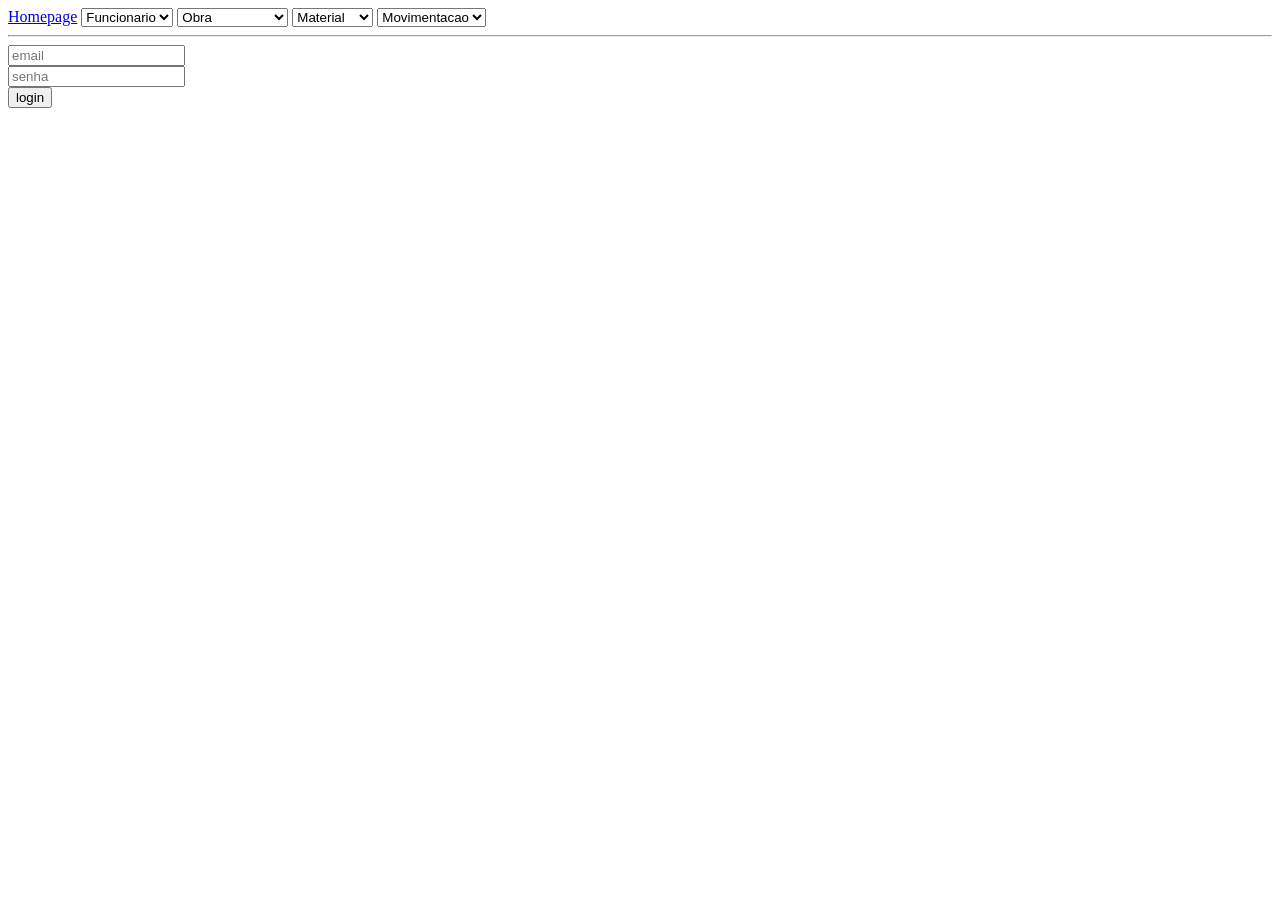
<file: frontend/index.html>
<!DOCTYPE html>
<html lang="en">
<head>
	<meta charset="UTF-8">
	<meta name="viewport" content="width=device-width, initial-scale=1.0">
	<script src="./js/login.js" defer></script>
	<title>HomePage</title>
</head>
<body>
	<header>
		<nav>
			<a href="./index.html">Homepage</a>
			<select onchange="window.location.href = this.value">
				<option disabled selected>Funcionario</option>
				<option value="./html/cadFuncionario.html">Cadastrar</option>
			</select>

			<select onchange="window.location.href = this.value">
				<option disabled selected>Obra</option>
				<option value="./html/cadObra.html">Cadastrar</option>
				<option value="./html/lisObra.html">Listar</option>
				<option value="./html/buscObra.html">Buscar</option>
				<option value="./html/buscNomeObra.html">Buscarn Nome</option>
				<option value="./html/atualObra.html">atualizar</option>
				<option value="./html/apagObra.html">apagar</option>
			</select>

			<select onchange="window.location.href = this.value">
				<option disabled selected>Material</option>
				<option value="./html/cadMaterial.html">Cadastrar</option>
				<option value="./html/atualMaterial.html">Atualizar</option>
			</select>

			<select onchange="window.location.href = this.value">
				<option disabled selected>Movimentacao</option>
				<option value="./html/cadMovimento.html">Cadastrar</option>
				<option value="./html/listMovimento.html">Listar</option>
			</select>
			<hr>
		</nav>
	</header>
<main>
	<input type="text" id="email" placeholder="email"><br>
	<input type="text" id="senha" placeholder="senha"><br>

	<button id="btn">login</button>

	<div id="res"></div>
</main>

</body>
</html>
</file>
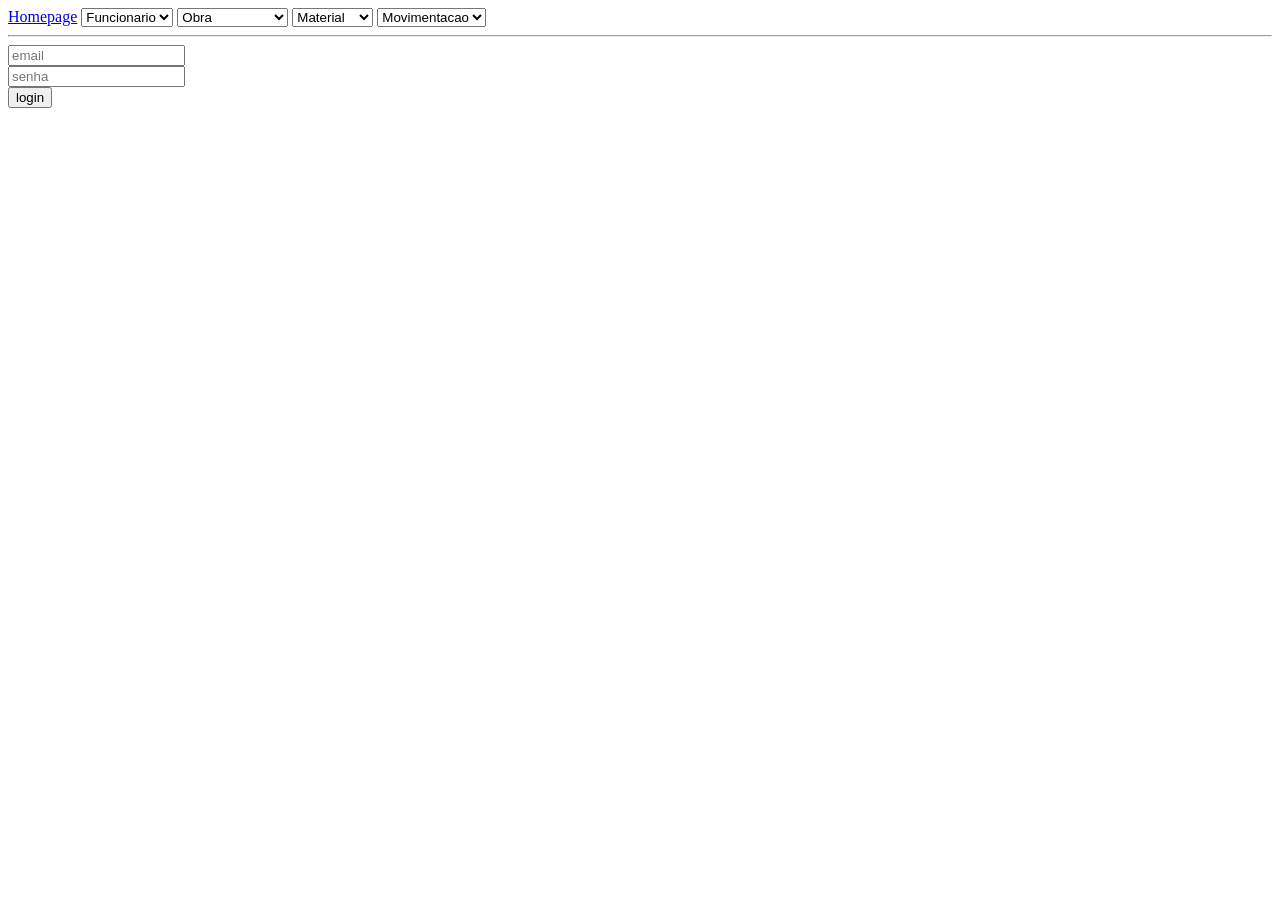
<file: frontend/html/atualMaterial.html>
<!DOCTYPE html>
<html lang="en">

<head>
	<meta charset="UTF-8">
	<meta name="viewport" content="width=device-width, initial-scale=1.0">
	<script src="../js/atualMaterial.js" defer></script>
	<link rel="stylesheet" href="../css/style.css">
	<title>HomePage</title>
</head>

<body>
	<header>
		<nav>
			<a href="../index.html">Homepage</a>
			<select onchange="window.location.href = this.value">
				<option disabled selected>Funcionario</option>
				<option value="./html/cadFuncionario">Cadastrar</option>
			</select>

			<select onchange="window.location.href = this.value">
				<option disabled selected>Obra</option>
				<option value="./cadObra.html">Cadastrar</option>
				<option value="./lisObra.html">Listar</option>
				<option value="./buscObra.html">Buscar</option>
				<option value="./buscNomeObra.html">Buscarn Nome</option>
				<option value="./atualObra.html">atualizar</option>
				<option value="./apagObra.html">apagar</option>
			</select>

			<select onchange="window.location.href = this.value">
				<option disabled selected>Material</option>
				<option value="./cadMaterial.html">Cadastrar</option>
				<option value="./atualMaterial.html">Atualizar</option>
			</select>

			<select onchange="window.location.href = this.value">
				<option disabled selected>Movimentacao</option>
				<option value="./cadMovimento.html">Cadastrar</option>
				<option value="./listMovimento.html">Listar</option>
			</select>

			<hr>
		</nav>
	</header>
	<main>
		<input type="text" id="id" placeholder="id">
		<input type="text" id="descircao" placeholder="descircao">
		<input type="text" id="categoria" placeholder="categoria">
		<input type="text" id="qtdEstoque" placeholder="qtdEstoque">
		<input type="text" id="lote" placeholder="lote">
		<input type="text" id="idObra" placeholder="idObra">

		<button id="btn">Atualizar</button>

		<div id="res"></div>
	</main>

</body>

</html>
</file>
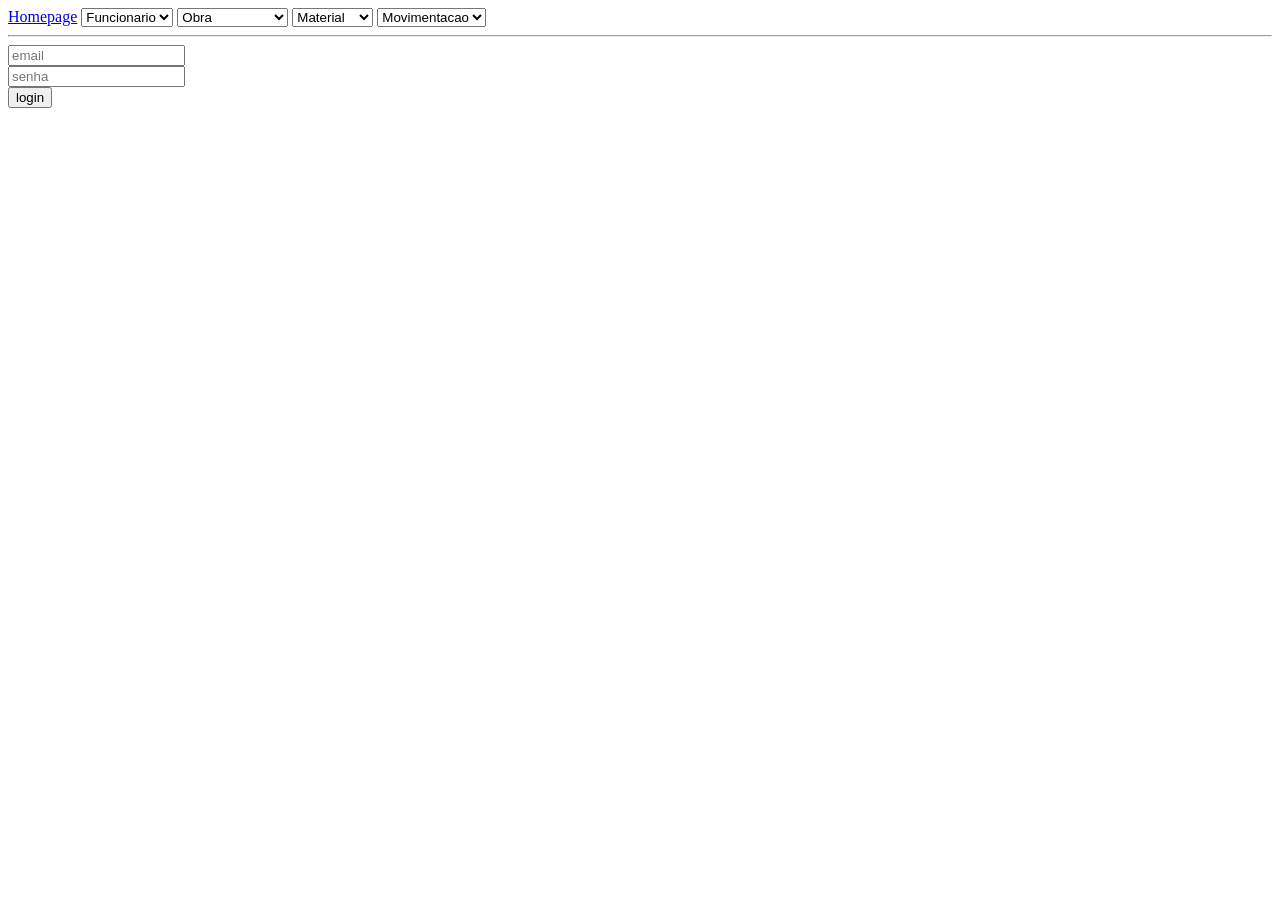
<file: frontend/html/atualObra.html>
<!DOCTYPE html>
<html lang="en">

<head>
	<meta charset="UTF-8">
	<meta name="viewport" content="width=device-width, initial-scale=1.0">
	<script src="../js/atualObra.js" defer></script>
	<link rel="stylesheet" href="../css/style.css">
	<title>HomePage</title>
</head>

<body>
	<header>
		<nav>
			<a href="../index.html">Homepage</a>
			<select onchange="window.location.href = this.value">
				<option disabled selected>Funcionario</option>
				<option value="./html/cadFuncionario">Cadastrar</option>
			</select>

			<select onchange="window.location.href = this.value">
				<option disabled selected>Obra</option>
				<option value="./cadObra.html">Cadastrar</option>
				<option value="./lisObra.html">Listar</option>
				<option value="./buscObra.html">Buscar</option>
				<option value="./buscNomeObra.html">Buscarn Nome</option>
				<option value="./atualObra.html">atualizar</option>
				<option value="./apagObra.html">apagar</option>
			</select>

			<select onchange="window.location.href = this.value">
				<option disabled selected>Material</option>
				<option value="./cadMaterial.html">Cadastrar</option>
				<option value="./atualMaterial.html">Atualizar</option>
			</select>

			<select onchange="window.location.href = this.value">
				<option disabled selected>Movimentacao</option>
				<option value="./cadMovimento.html">Cadastrar</option>
				<option value="./listMovimento.html">Listar</option>
			</select>

			<hr>
		</nav>
	</header>
	<main>
		<input type="text" id="id" placeholder="id">
		<input type="text" id="nome" placeholder="nome">
		<input type="text" id="cnpj" placeholder="cnpj">

		<button id="btn">Atualizar</button>

		<div id="res"></div>
	</main>

</body>

</html>
</file>
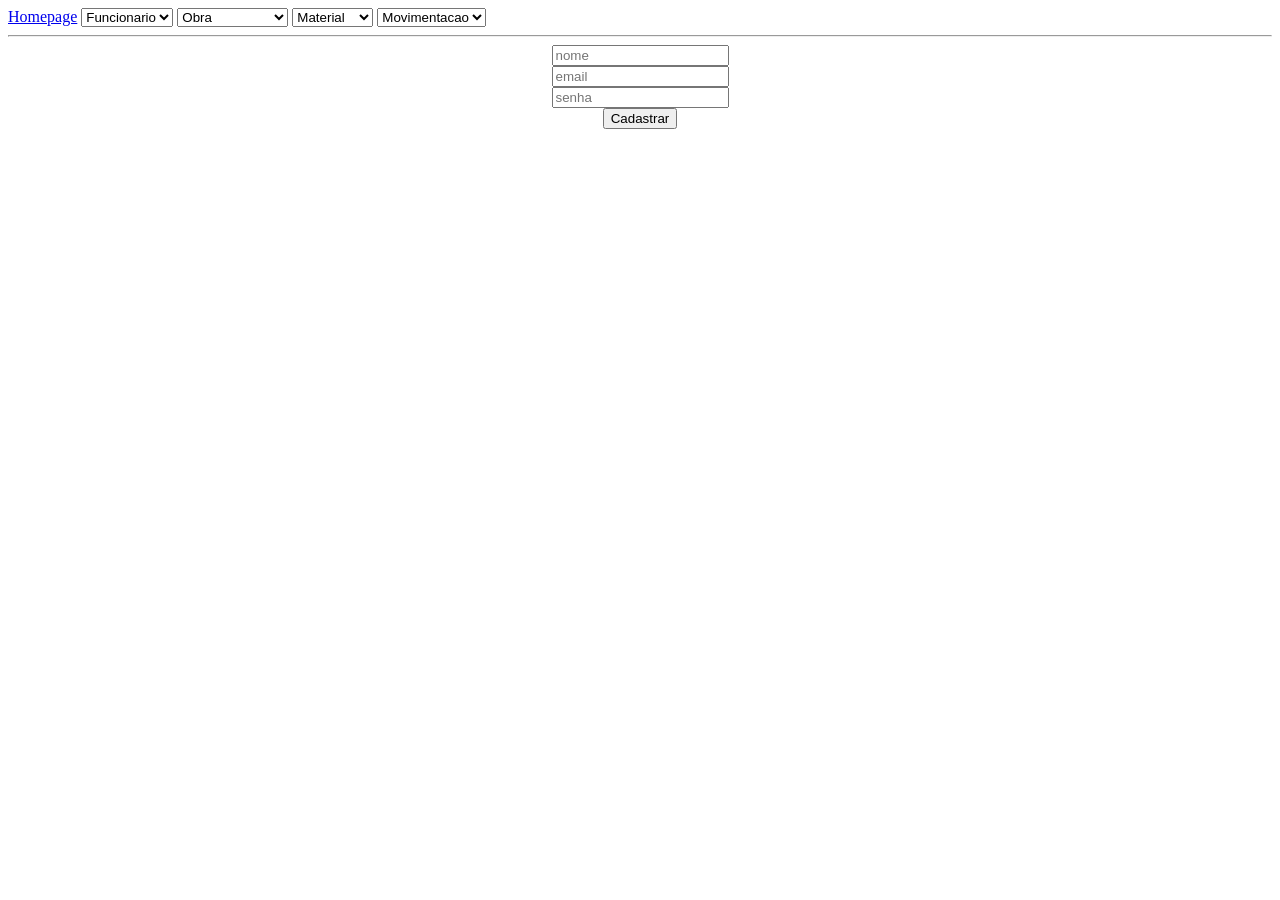
<file: frontend/html/cadFuncionario.html>
<!DOCTYPE html>
<html lang="en">

<head>
	<meta charset="UTF-8">
	<meta name="viewport" content="width=device-width, initial-scale=1.0">
	<script src="../js/cadFuncionario.js" defer></script>
	<link rel="stylesheet" href="../css/style.css">
	<title>HomePage</title>
</head>

<body>
	<header>
		<nav>
			<a href="../index.html">Homepage</a>
			<select onchange="window.location.href = this.value">
				<option disabled selected>Funcionario</option>
				<option value="./html/cadFuncionario.html">Cadastrar</option>
			</select>

			<select onchange="window.location.href = this.value">
				<option disabled selected>Obra</option>
				<option value="./cadObra.html">Cadastrar</option>
				<option value="./lisObra.html">Listar</option>
				<option value="./buscObra.html">Buscar</option>
				<option value="./buscNomeObra.html">Buscarn Nome</option>
				<option value="./atualObra.html">atualizar</option>
				<option value="./apagObra.html">apagar</option>
			</select>

			<select onchange="window.location.href = this.value">
				<option disabled selected>Material</option>
				<option value="./cadMaterial.html">Cadastrar</option>
				<option value="./atualMaterial.html">Atualziar</option>
			</select>

			<select onchange="window.location.href = this.value">
				<option disabled selected>Movimentacao</option>
				<option value="./cadMovimento.html">Cadastrar</option>
				<option value="./listMovimento.html">Listar</option>
			</select>

			<hr>
		</nav>
	</header>
	<main>
		<input type="text" id="nome" placeholder="nome">
		<input type="text" id="email" placeholder="email">
		<input type="text" id="senha" placeholder="senha">

		<button id="btn">Cadastrar</button>

		<div id="res"></div>
	</main>

</body>

</html>
</file>
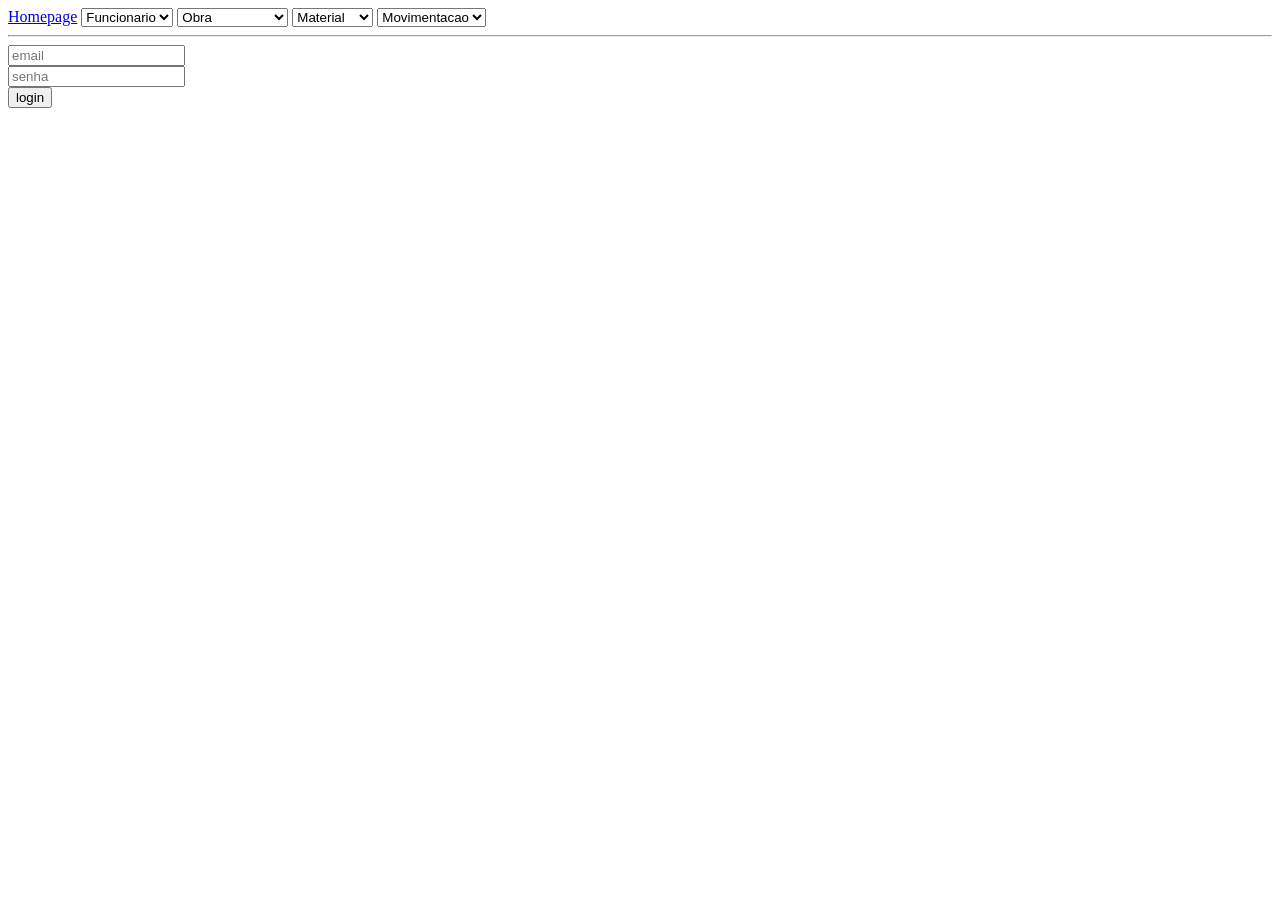
<file: frontend/html/cadMaterial.html>
<!DOCTYPE html>
<html lang="en">

<head>
	<meta charset="UTF-8">
	<meta name="viewport" content="width=device-width, initial-scale=1.0">
	<script src="../js/cadMaterial.js" defer></script>
	<link rel="stylesheet" href="../css/style.css">
	<title>HomePage</title>
</head>

<body>
	<header>
		<nav>
			<a href="../index.html">Homepage</a>
			<select onchange="window.location.href = this.value">
				<option disabled selected>Funcionario</option>
				<option value="./html/cadFuncionario.html">Cadastrar</option>
			</select>

			<select onchange="window.location.href = this.value">
				<option disabled selected>Obra</option>
				<option value="./cadObra.html">Cadastrar</option>
				<option value="./lisObra.html">Listar</option>
				<option value="./buscObra.html">Buscar</option>
				<option value="./buscNomeObra.html">Buscarn Nome</option>
				<option value="./atualObra.html">atualizar</option>
				<option value="./apagObra.html">apagar</option>
			</select>

			<select onchange="window.location.href = this.value">
				<option disabled selected>Material</option>
				<option value="./cadMaterial.html">Cadastrar</option>
				<option value="./atualMaterial.html">Atualizaar</option>
			</select>

			<select onchange="window.location.href = this.value">
				<option disabled selected>Movimentacao</option>
				<option value="./cadMovimento.html">Cadastrar</option>
				<option value="./listMovimento.html">Listar</option>
			</select>

			<hr>
		</nav>
	</header>
	<main>
		<input type="text" id="descricao" placeholder="descricao">
		<input type="text" id="categoria" placeholder="categoria">
		<input type="text" id="qtdEstoque" placeholder="qtdEstoque">
		<input type="text" id="lote" placeholder="lote">
		<input type="text" id="idObra" placeholder="idObra">

		<button id="btn">Cadastrar</button>

		<div id="res"></div>
	</main>

</body>

</html>
</file>
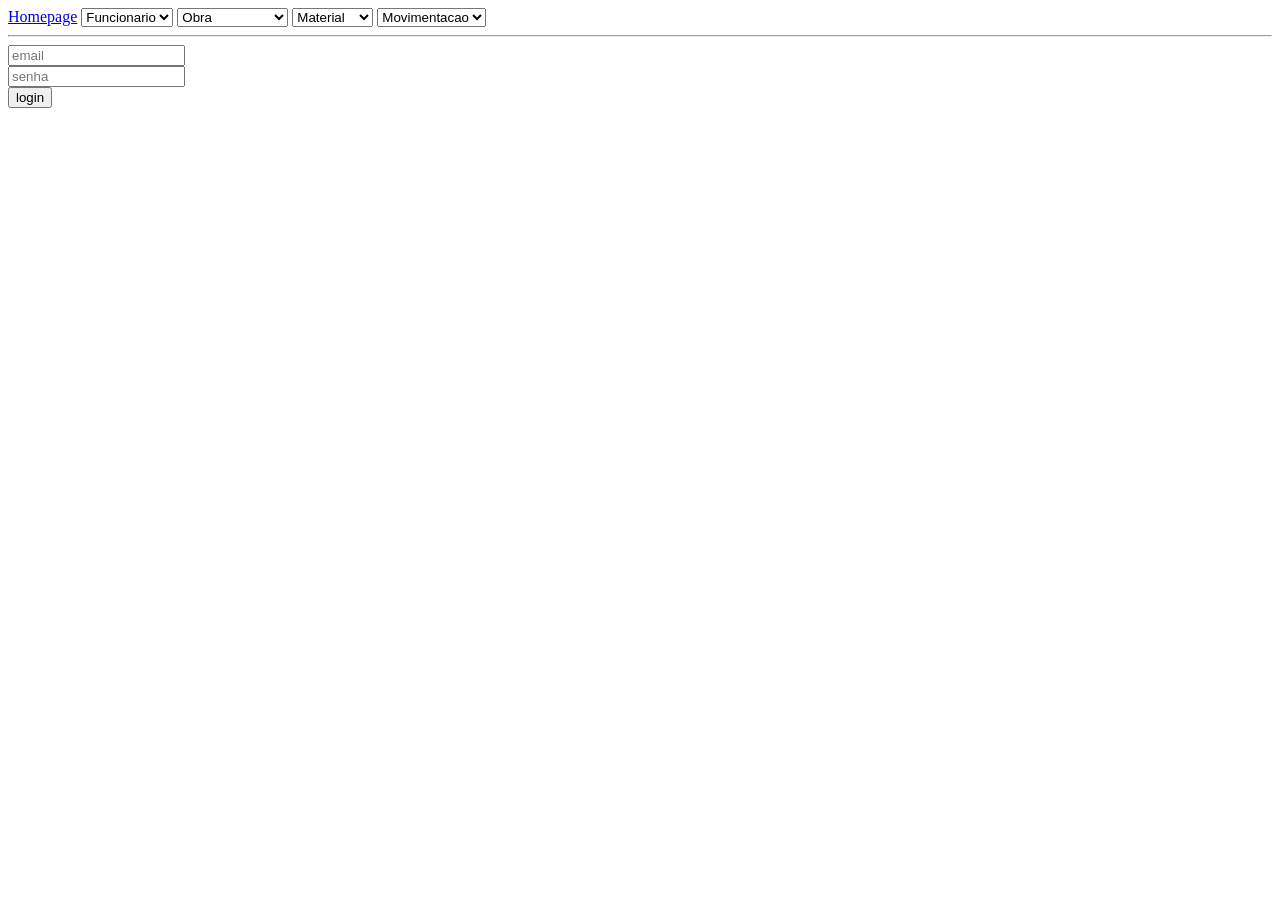
<file: frontend/html/cadMovimento.html>
<!DOCTYPE html>
<html lang="en">

<head>
	<meta charset="UTF-8">
	<meta name="viewport" content="width=device-width, initial-scale=1.0">
	<script src="../js/cadMovimento.js" defer></script>
	<link rel="stylesheet" href="../css/style.css">
	<title>HomePage</title>
</head>

<body>
	<header>
		<nav>
			<a href="../index.html">Homepage</a>
			<select onchange="window.location.href = this.value">
				<option disabled selected>Funcionario</option>
				<option value="./html/cadFuncionario.html">Cadastrar</option>
			</select>

			<select onchange="window.location.href = this.value">
				<option disabled selected>Obra</option>
				<option value="./cadObra.html">Cadastrar</option>
				<option value="./lisObra.html">Listar</option>
				<option value="./buscObra.html">Buscar</option>
				<option value="./buscNomeObra.html">Buscarn Nome</option>
				<option value="./atualObra.html">atualizar</option>
				<option value="./apagObra.html">apagar</option>
			</select>

			<select onchange="window.location.href = this.value">
				<option disabled selected>Material</option>
				<option value="./cadMaterial.html">Cadastrar</option>
				<option value="./atualMaterial.html">Atualizar</option>
			</select>

			<select onchange="window.location.href = this.value">
				<option disabled selected>Movimentacao</option>
				<option value="./cadMovimento.html">Cadastrar</option>
				<option value="./listMovimento.html">Listar</option>
			</select>

			<hr>
		</nav>
	</header>
	<main>
		<select name="estado" id="estado">
			<option value="ENTRADA">ENTRADA</option>
			<option value="SAIDA">SAIDA</option>
		</select>
		<input type="text" id="qtdMovimento" placeholder="qtdMovimento">
		<input type="date" id="data" placeholder="data">
		<input type="text" id="idMaterial" placeholder="idMaterial">

		<button id="btn">Cadastrar</button>

		<div id="res"></div>
	</main>

</body>

</html>
</file>
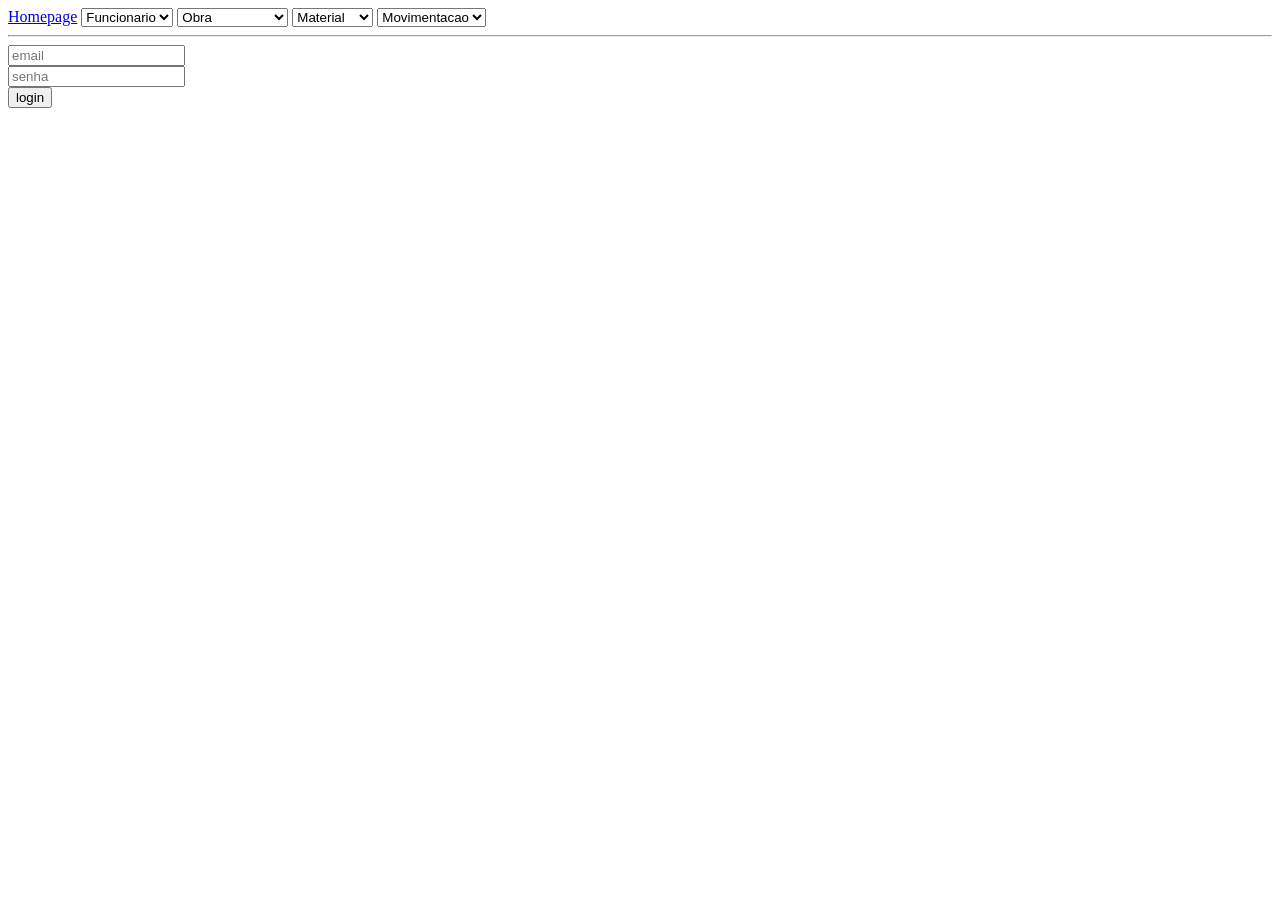
<file: frontend/html/cadObra.html>
<!DOCTYPE html>
<html lang="en">

<head>
	<meta charset="UTF-8">
	<meta name="viewport" content="width=device-width, initial-scale=1.0">
	<script src="../js/cadObra.js" defer></script>
	<link rel="stylesheet" href="../css/style.css">
	<title>HomePage</title>
</head>

<body>
	<header>
		<nav>
			<a href="../index.html">Homepage</a>
			<select onchange="window.location.href = this.value">
				<option disabled selected>Funcionario</option>
				<option value="./html/cadFuncionario">Cadastrar</option>
			</select>

			<select onchange="window.location.href = this.value">
				<option disabled selected>Obra</option>
				<option value="./cadObra.html">Cadastrar</option>
				<option value="./lisObra.html">Listar</option>
				<option value="./buscObra.html">Buscar</option>
				<option value="./buscNomeObra.html">Buscarn Nome</option>
				<option value="./atualObra.html">atualizar</option>
				<option value="./apagObra.html">apagar</option>
			</select>

			<select onchange="window.location.href = this.value">
				<option disabled selected>Material</option>
				<option value="./cadMaterial.html">Cadastrar</option>
				<option value="./atualMaterial.html">Atualizar</option>
			</select>

			<select onchange="window.location.href = this.value">
				<option disabled selected>Movimentacao</option>
				<option value="./cadMovimento.html">Cadastrar</option>
				<option value="./listMovimento.html">Listar</option>
			</select>

			<hr>
		</nav>
	</header>
	<main>
		<input type="text" id="nome" placeholder="nome">
		<input type="text" id="cnpj" placeholder="cnpj">

		<button id="btn">Cadastrar</button>

		<div id="res"></div>
	</main>

</body>

</html>
</file>
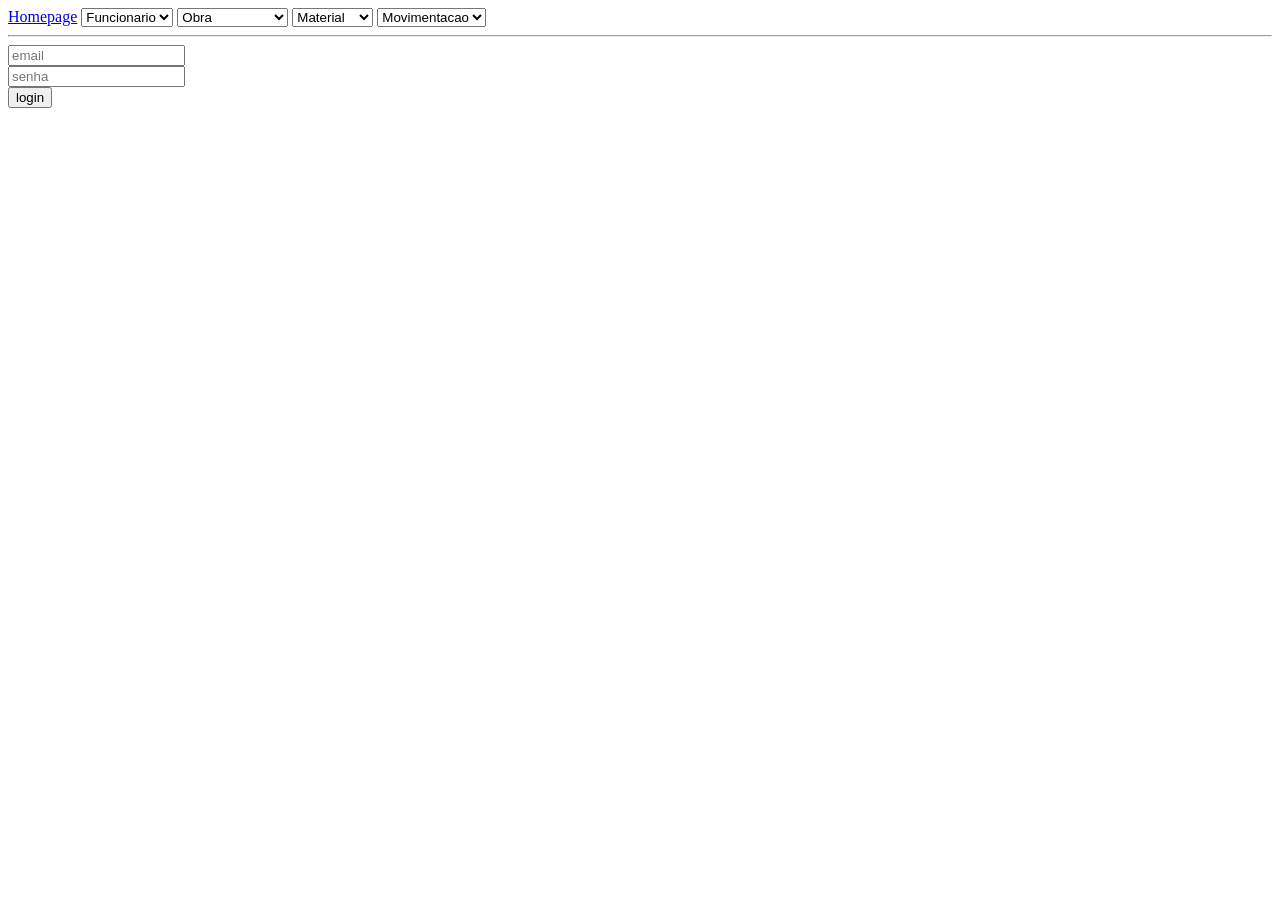
<file: frontend/html/lisObra.html>
<!DOCTYPE html>
<html lang="en">

<head>
	<meta charset="UTF-8">
	<meta name="viewport" content="width=device-width, initial-scale=1.0">
	<script src="../js/listObra.js" defer></script>
	<link rel="stylesheet" href="../css/style.css">
	<title>HomePage</title>
</head>

<body>
	<header>
		<nav>
			<a href="../index.html">Homepage</a>
			<select onchange="window.location.href = this.value">
				<option disabled selected>Funcionario</option>
				<option value="./html/cadFuncionario">Cadastrar</option>
			</select>

			<select onchange="window.location.href = this.value">
				<option disabled selected>Obra</option>
				<option value="./cadObra.html">Cadastrar</option>
				<option value="./lisObra.html">Listar</option>
				<option value="./buscObra.html">Buscar</option>
				<option value="./buscNomeObra.html">Buscarn Nome</option>
				<option value="./atualObra.html">atualizar</option>
				<option value="./apagObra.html">apagar</option>
			</select>

			<select onchange="window.location.href = this.value">
				<option disabled selected>Material</option>
				<option value="./cadMaterial.html">Cadastrar</option>
				<option value="./atualMaterial.html">Atualizar</option>
			</select>

			<select onchange="window.location.href = this.value">
				<option disabled selected>Movimentacao</option>
				<option value="./cadMovimento.html">Cadastrar</option>
				<option value="./listMovimento.html">Listar</option>
			</select>

			<hr>
		</nav>
	</header>
	<main>


		<button id="btn">Listar</button>

		<table>
			<thead>
				<th>ID</th>
				<th>NOME</th>
				<th>CNPJ</th>
			</thead>
			<tbody id="res">

			</tbody>
		</table>
	</main>

</body>

</html>
</file>
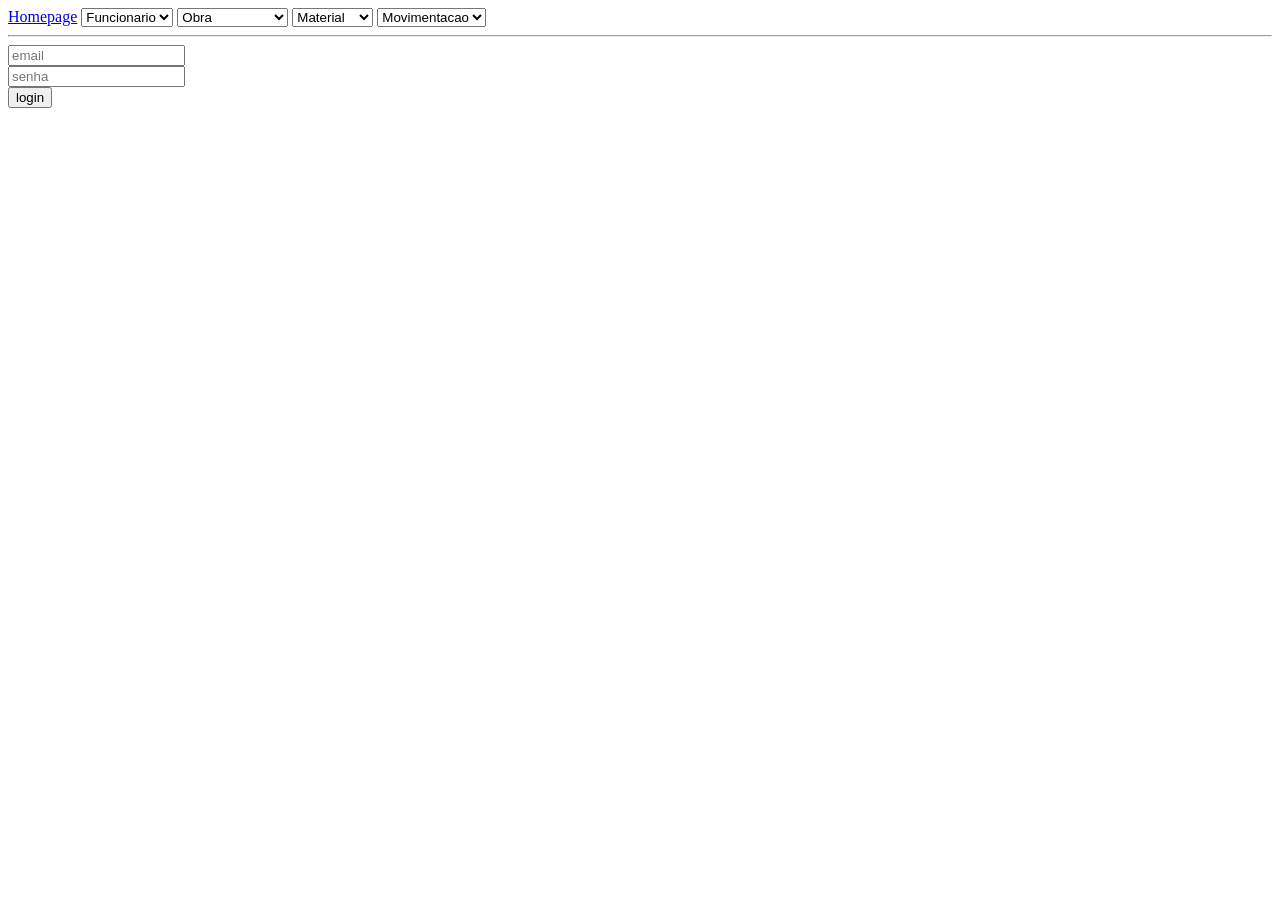
<file: frontend/html/listMovimento.html>
<!DOCTYPE html>
<html lang="en">

<head>
	<meta charset="UTF-8">
	<meta name="viewport" content="width=device-width, initial-scale=1.0">
	<script src="../js/listMovimento.js" defer></script>
	<link rel="stylesheet" href="../css/style.css">
	<title>HomePage</title>
</head>

<body>
	<header>
		<nav>
			<a href="../index.html">Homepage</a>
			<select onchange="window.location.href = this.value">
				<option disabled selected>Funcionario</option>
				<option value="./html/cadFuncionario">Cadastrar</option>
			</select>

			<select onchange="window.location.href = this.value">
				<option disabled selected>Obra</option>
				<option value="./cadObra.html">Cadastrar</option>
				<option value="./lisObra.html">Listar</option>
				<option value="./buscObra.html">Buscar</option>
				<option value="./buscNomeObra.html">Buscarn Nome</option>
				<option value="./atualObra.html">atualizar</option>
				<option value="./apagObra.html">apagar</option>
			</select>

			<select onchange="window.location.href = this.value">
				<option disabled selected>Material</option>
				<option value="./cadMaterial.html">Cadastrar</option>
				<option value="./atualMaterial.html">Atualizar</option>
			</select>

			<select onchange="window.location.href = this.value">
				<option disabled selected>Movimentacao</option>
				<option value="./cadMovimento.html">Cadastrar</option>
				<option value="./listMovimento.html">Listar</option>
			</select>

			<hr>
		</nav>
	</header>
	<main>


		<button id="btn">Listar</button>

		<table>
			<thead>
				<th>ID</th>
				<th>ESTADO</th>
				<th>QTDMOVIMENTO</th>
				<th>DATA</th>
				<th>IDMATERIAL</th>
			</thead>
			<tbody id="res">

			</tbody>
		</table>
	</main>

</body>

</html>
</file>
<file: frontend/css/style.css>
main{
    display: flex;
    flex-direction: column;
    justify-content: center;
    align-items: center;
    text-align: center;
}

table{
    border-collapse: collapse;
}

thead,
th,
tbody,
td{
    border: 1px solid black;
}
</file>
